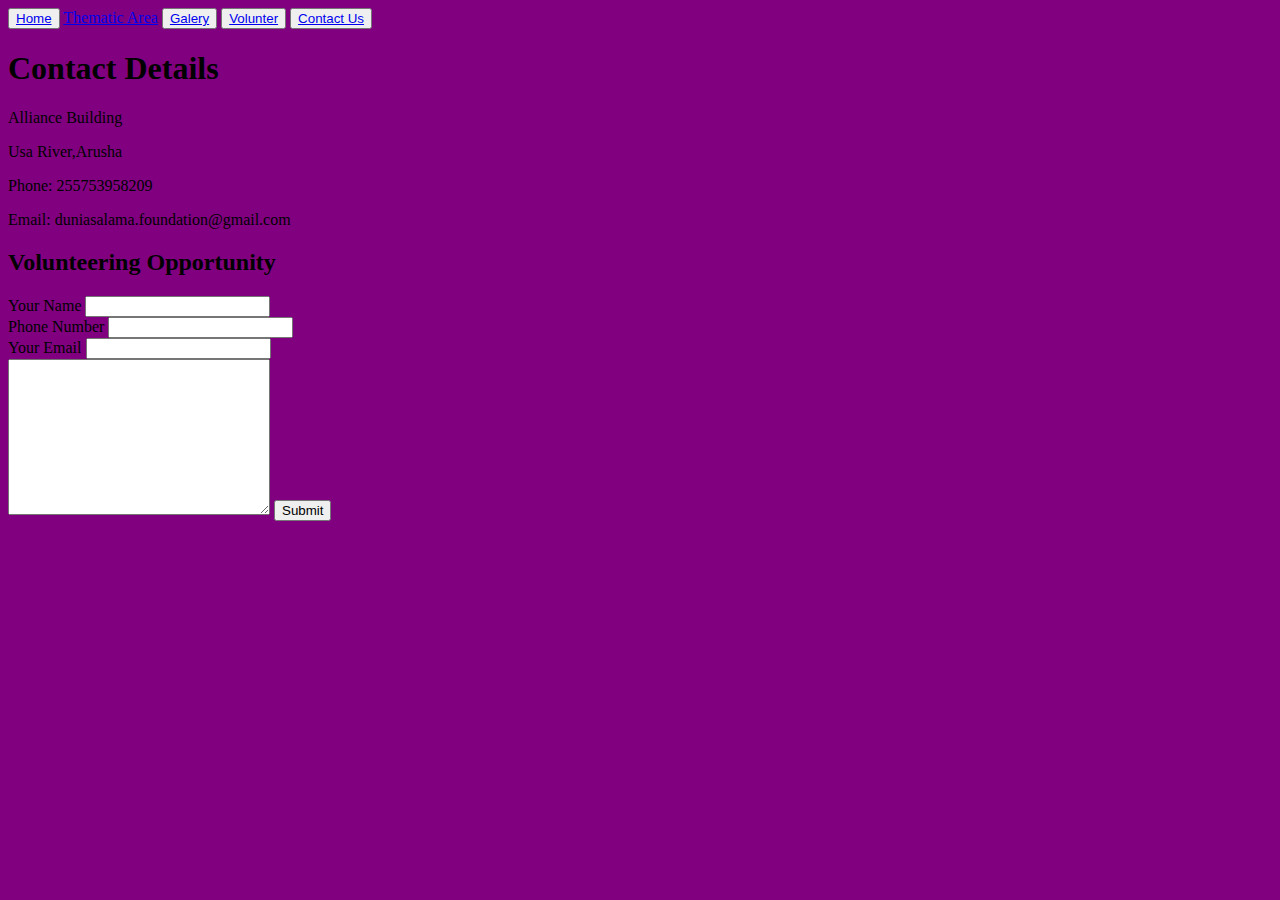
<file: contactus.html>
<!DOCTYPE html>
<html>
    <meta charse="utf-8"
    <title></title>
    <link rel="stylesheet" href="css/css/styles.css">     
    
    <body>
        <button class="btn btn-black"><a href="index.html">Home</a></button>
        <buttom class="btn btn-black"><a href="thematicarea.html">Thematic Area</a></button>
            <button class="btn btn-black"> <a href="galery.html">Galery</a></button>
            <button class="btn btn-black"><a href="volunteer.html">Volunter</a></button>
            <button class="btn btn-black"> <a href="Contactus.html">Contact Us</a></button>
        <h1>Contact Details</h1>
        <p>Alliance Building</p>
        <p>Usa River,Arusha</p>
        <p>Phone: 255753958209</p>
        <p>Email: duniasalama.foundation@gmail.com</p>
        <h2>Volunteering Opportunity</h2>
        <form class="" action="mailto:duniasalama.foundation@gmail.com" method="post" enctype="plain/text"
        <label>Your Name</label>
        <input type="text" name="yourName"> <br>
        <label>Phone Number</label>
        <input type="text" name="phoneNumber"> <br>
        <label>Your Email</label>
        <input type="text" name="yourEmail"> <br>
        <textarea name="name" rows="10" cols="30"></textarea> 
            <input type="Submit" name="value"> <br>
    </body>
</html>
</file>
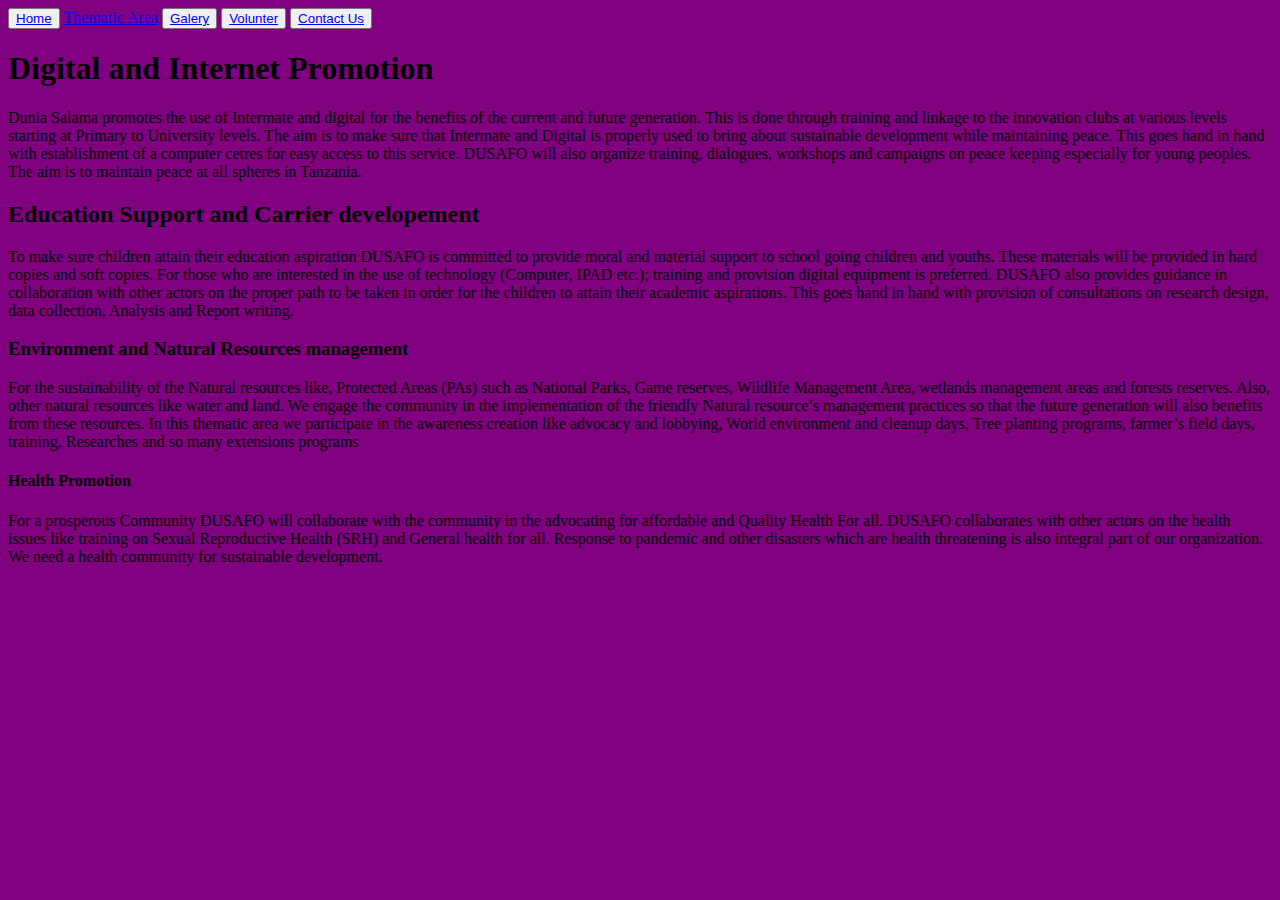
<file: thematicarea.html>
<!DOCTYPE html>
<html>
    <meta charse="utf-8"
    <title></title>
    <link rel="stylesheet" href="css/css/styles.css">
    
    <body>
        <button class="btn btn-black"><a href="home.html">Home</a></button>
        <buttom class="btn btn-black"><a href="thematicarea.html">Thematic Area</a></button>
            <button class="btn btn-black"><a href="galery.html">Galery</a></button>
            <button class="btn btn-black"><a href="volunteer.html">Volunter</a></button>
            <button class="btn btn-black"> <a href="Contactus.html">Contact Us</a></button>
        <h1>Digital and Internet Promotion</h1>
        <p>Dunia Salama promotes the use of Intermate and digital for the benefits of the current and future generation. This is done through training and linkage to the innovation clubs at various levels starting at Primary to University levels. The aim is to make sure that Intermate and Digital is properly used to bring about sustainable development while maintaining peace. This goes hand in hand with establishment of a computer cetres for easy access to this service. DUSAFO will also organize training, dialogues, workshops and campaigns on peace keeping especially for young peoples. The aim is to maintain peace at all spheres in Tanzania.</p>
        <h2>Education Support and Carrier developement</h2>
        <p>To make sure children attain their education aspiration DUSAFO is committed to provide moral and material support to school going children and youths. These materials will be provided in hard copies and soft copies. For those who are interested in the use of technology (Computer, IPAD etc.); training and provision digital equipment is preferred. DUSAFO also provides guidance in collaboration with other actors on the proper path to be taken in order for the children to attain their academic aspirations. This goes hand in hand with provision of consultations on research design, data collection, Analysis and Report writing.</p>
        <h3>Environment and Natural Resources management</h3>
        <p>For the sustainability of the Natural resources like, Protected Areas (PAs) such as National Parks, Game reserves, Wildlife Management Area, wetlands management areas and forests reserves. Also, other natural resources like water and land. We engage the community in the implementation of the friendly Natural resource’s management practices so that the future generation will also benefits from these resources. In this thematic area we participate in the awareness creation like advocacy and lobbying, World environment and cleanup days, Tree planting programs, farmer’s field days, training, Researches and so many extensions programs</p>
        <h4>Health Promotion</h4>
        <p>For a prosperous Community DUSAFO will collaborate with the community in the advocating for affordable and Quality Health For all. DUSAFO collaborates with other actors on the health issues like training on Sexual Reproductive Health (SRH) and General health for all. Response to pandemic and other disasters which are health threatening is also integral part of our organization. We need a health community for sustainable development.</p>
    </body>
</html>
</file>
<file: css/css/styles.css>
body {
    background-color:#800080;
}

hr {
 background-color: rgb(240, 232, 229) ; 
 border-style: none;
 border-top-style:dotted;  
 border-width: 10px;
 height: 0px;
 border width: 10px;
 width: 10%;
}
hgroup {
    background-color: royalblue;
}
</file>
